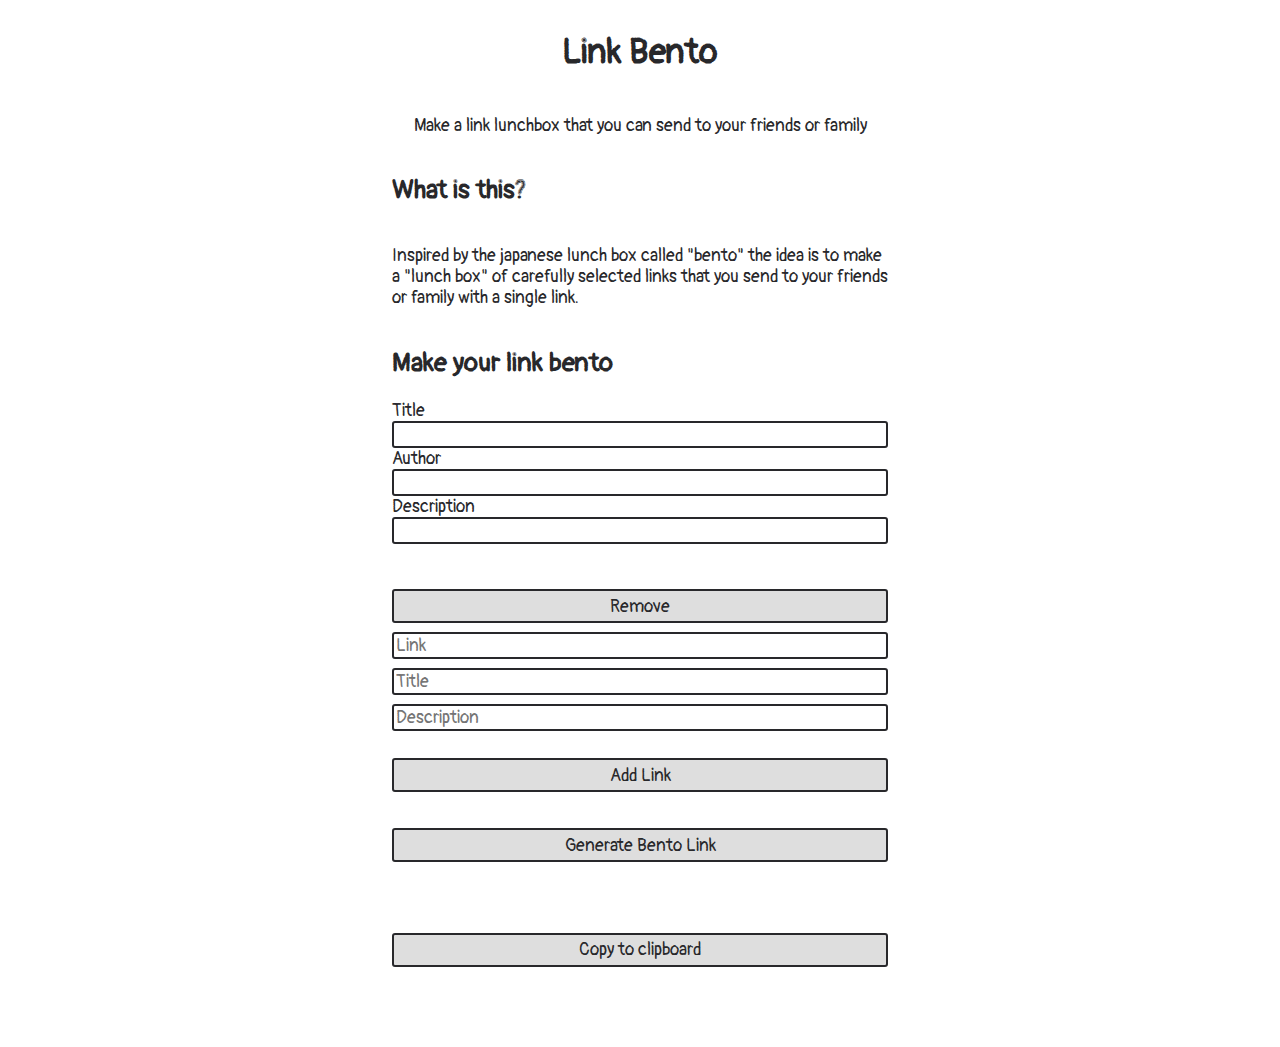
<file: index.html>
<!DOCTYPE html>
<html lang="en">
<head>
    <meta charset="UTF-8">
    <meta name="viewport" content="width=device-width, initial-scale=1.0">

    <link rel="preconnect" href="https://fonts.googleapis.com">
    <link rel="preconnect" href="https://fonts.gstatic.com" crossorigin>
    <link href="https://fonts.googleapis.com/css2?family=Pangolin&display=swap" rel="stylesheet">

    <link rel="stylesheet" href="style.css">
    <script src="bento.js" defer></script>
    <title>Link Bento</title>
</head>
<body>
    <!-- HEADER SECTION -->
    <header class="column">
        <h1 id="title" class="centered-text">Link Bento</h1>
        <p id="subtitle" class="centered-text">Make a link lunchbox that you can send to your friends or family</p>
        <h2>What is this?</h2>
        <p>Inspired by the japanese lunch box called "bento" the idea is to make a "lunch box" of carefully selected links that you send to your friends or family with a single link.</p>
        <h2>Make your link bento</h2>
    </header>

    <!-- FORM SECTION -->
    <form id="bento-form" class="column">
        <label for="">Title</label>
        <input type="text" id="bento-title" />
        <label for="">Author</label>
        <input type="text" id="bento-author" />
        <label for="">Description</label>
        <input type="text" id="bento-description" />

        <div id="links">
            <!-- fill this dynamically -->
        </div>

        <button id="add-button">Add Link</button>
    </form>

    <!-- GENERATE & COPY SECTION -->
    <div class="column">
        <button id="generate-bento-link">Generate Bento Link</button>
        <p id="generated-link"></p>
        <span id="message" class="centered-text"></span>
        <button id="copy-button">Copy to clipboard</button>
    </div>
</body>
</html>
</file>
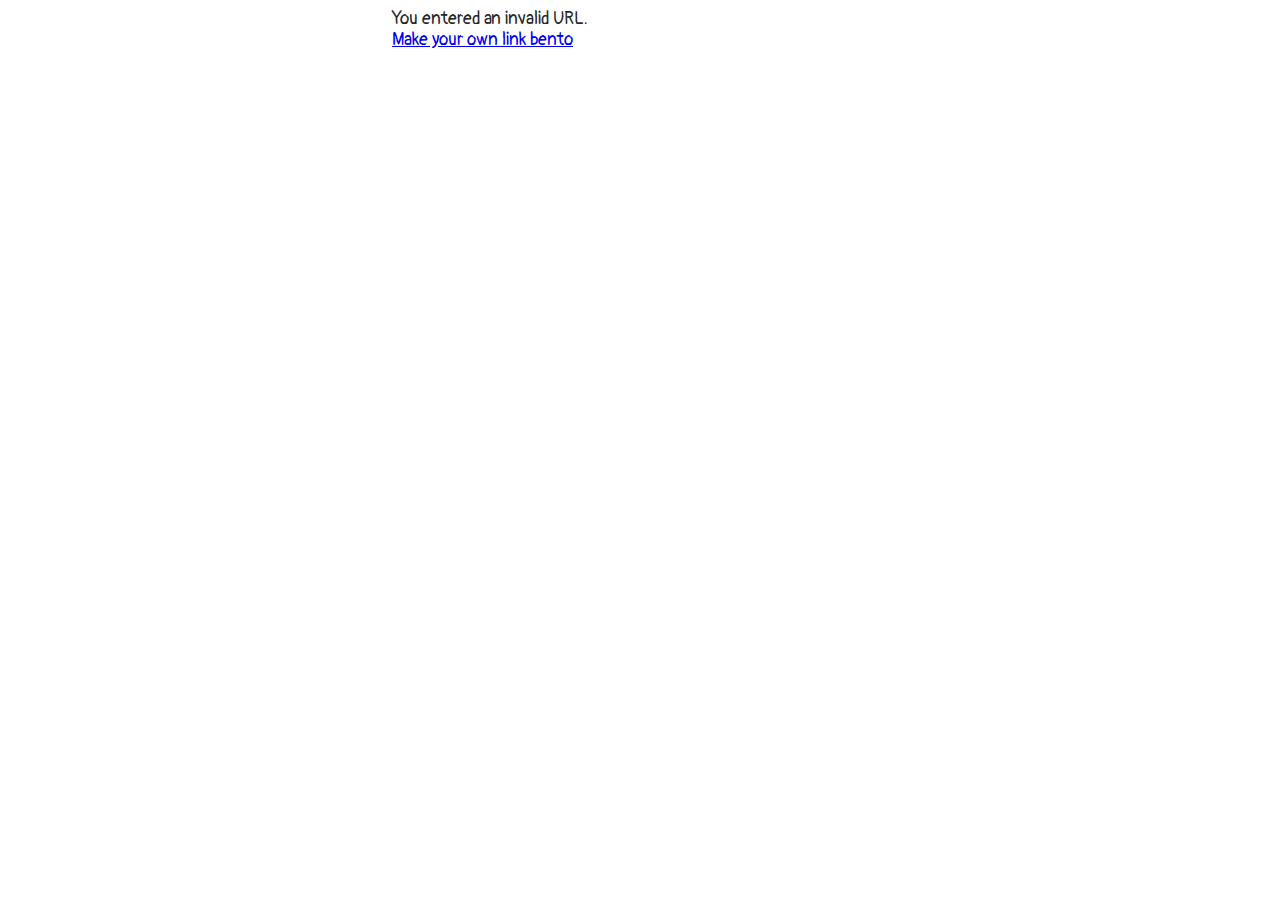
<file: link.html>
<!DOCTYPE html>
<html lang="en">
<head>
    <meta charset="UTF-8">
    <meta name="viewport" content="width=device-width, initial-scale=1.0">

    <link rel="preconnect" href="https://fonts.googleapis.com">
    <link rel="preconnect" href="https://fonts.gstatic.com" crossorigin>
    <link href="https://fonts.googleapis.com/css2?family=Pangolin&display=swap" rel="stylesheet">

    <link rel="stylesheet" href="style.css">
    <script src="link.js" defer></script>

    <title>Link Bento</title>
</head>
<body>
    <div id="bento-container" class="column">

    </div>
    <footer class="column">
        <a href="index.html"  target="_blank">Make your own link bento</a>
    </footer>
</body>
</html>
</file>
<file: style.css>
:root{
    font-family: Pangolin, Arial, Helvetica, sans-serif;
    color: #28282b;
    font-size: calc(1em + 0.1vw);
}

.centered-text{
    text-align: center;
}

.column{
    display: flex;
    flex-direction: column;
    align-items: stretch;
    justify-content: center;
    margin: 0 30vw;
}

button{
    color: #28282b;
    background-color: #dedede;
    border-radius: 3px;
    border-style: solid;
    border-color: #28282b;
    font-size: 1rem;
    font-family: Pangolin, Arial, Helvetica, sans-serif;
    padding: 0.5vh 0;
}

button:active{
    background-color: #a1a1a1;
}

input{
    border-radius: 3px;
    border-style: solid;
    border-color: #28282b;
    font-size: 1rem;
    font-family: Pangolin, Arial, Helvetica, sans-serif;
}

#generate-bento-link{
    margin-top: 4vh;
}

.link{
    display: flex;
    flex-direction: column;
}

#links{
    margin: 3vh 0;
}

#links > * {
    margin-top: 1vh;
}

#links > * > * {
    margin-top: 1vh;
}

#generated-link{
    overflow-wrap: break-word;
}

#copy-button{
    margin-bottom: 8vh;
}

#message{
    margin: 2vh 0;
}


@media only screen and (max-width: 800px){
    .column{
        margin: 0 10vw;
    }
}
</file>
